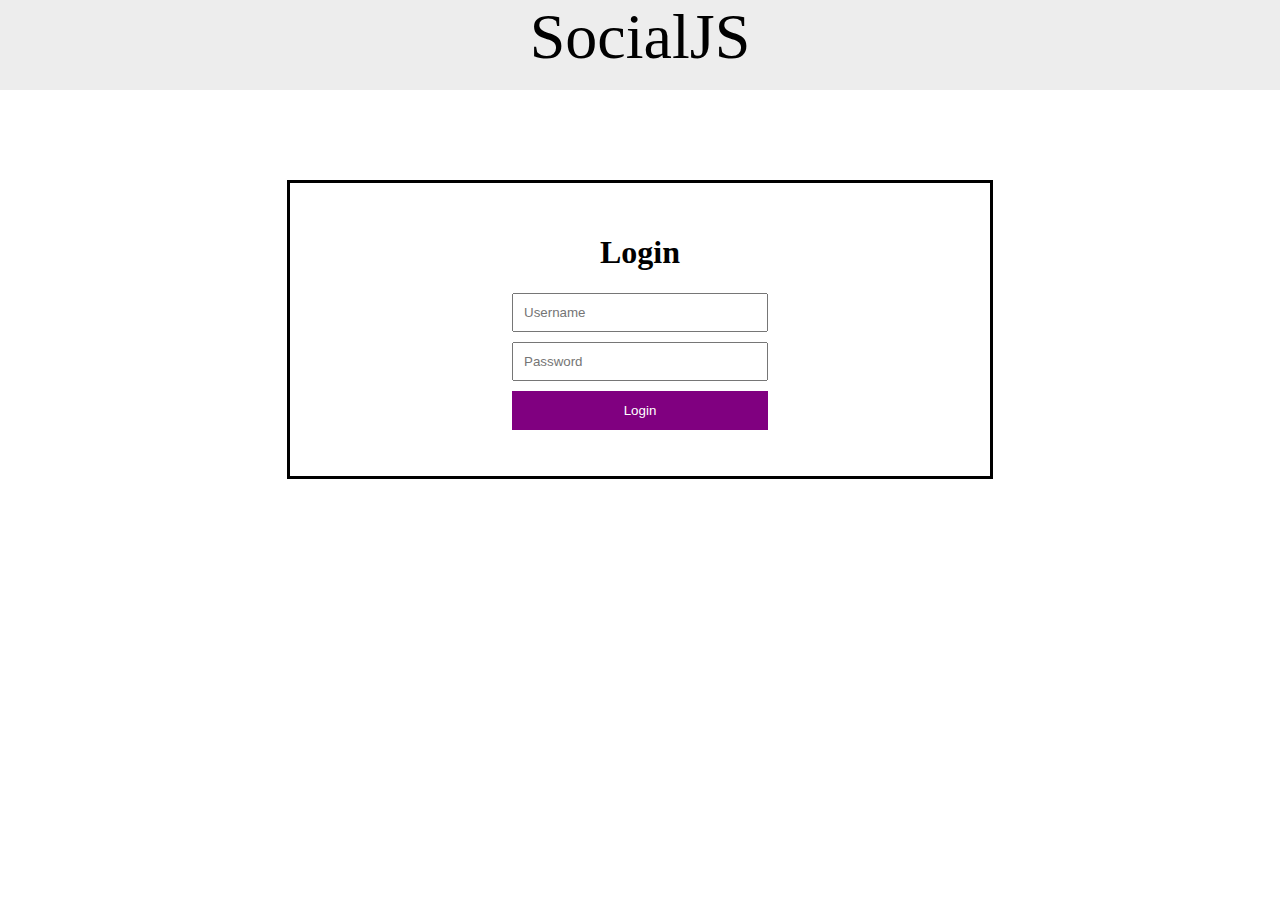
<file: index.html>
<html lang="en">
     <head>
          <meta charset="UTF-8" />
          <meta
               name="viewport"
               content="width=device-width, initial-scale=1.0"
          />
          <meta http-equiv="X-UA-Compatible" content="ie=edge" />
          <title>SocialJS</title>
          <link rel="stylesheet" href="main.css">
     </head>
     <body>
          <nav>
               <span class="brand-name">SocialJS</span>
          </nav>
          <div id="login-route">
               <div class="container">
                    <h1>Login</h1>
                    <form id="login-form">
                         <div class="message-alert" id="msg-alert"></div>
                         <input type ='text' placeholder="Username" id="username" required/>
                         <input type ="password" placeholder="Password" id="password" required/>
                         <button type="submit">Login   </button>
                    </form>
               </div>
          </div>    
          <script src="main.js" />
     </body>
</html>
</file>
<file: main.css>
body {
     padding: 0;
     margin: 0;
}
nav {
     background-color: #ededed;
     height: 10vh;
     text-align: center;
     font-size: 4em;
     display: flex;
     justify-content: space-around;
}

.container {
     margin: 10vh auto;
     display: block;
     border: 3px solid black;
     width: 50%;
     padding: 30px;
     text-align: center;
}

#login-form input {
     display: block;
     margin: 10px auto;
     width: 20vw;
     padding: 10px;
}

#login-form button {
     width: 20vw;
     padding: 12px;
     background-color: purple;
     color: white;
     outline: none;
     border: none;
     cursor: pointer;
}

#msg-alert {
     background-color: rgba(255, 0, 0, 0.274);
     width: 20vw;
     padding: 20px;
     border-radius: 5px;
     margin: auto;
     display: none;
}

#logout-button {
     margin: 10px;
     background-color: purple;
     color: white;
     outline: none;
     border: 4px solid white;
     padding: 20px;
     font-size: 1rem;
     cursor: pointer;
}

.post-container {
     margin: 5vh 15vw;
}

.card {
     border-radius: 10px;
     box-shadow: 5px 5px 30px #adadaa;
     width: 70%;
     margin: 20px auto;
}

.card img {
     width: 100%;
     border-top-left-radius: 10px;
     border-top-right-radius: 10px;
}

.card div {
     padding: 5px 20px;
}
</file>
